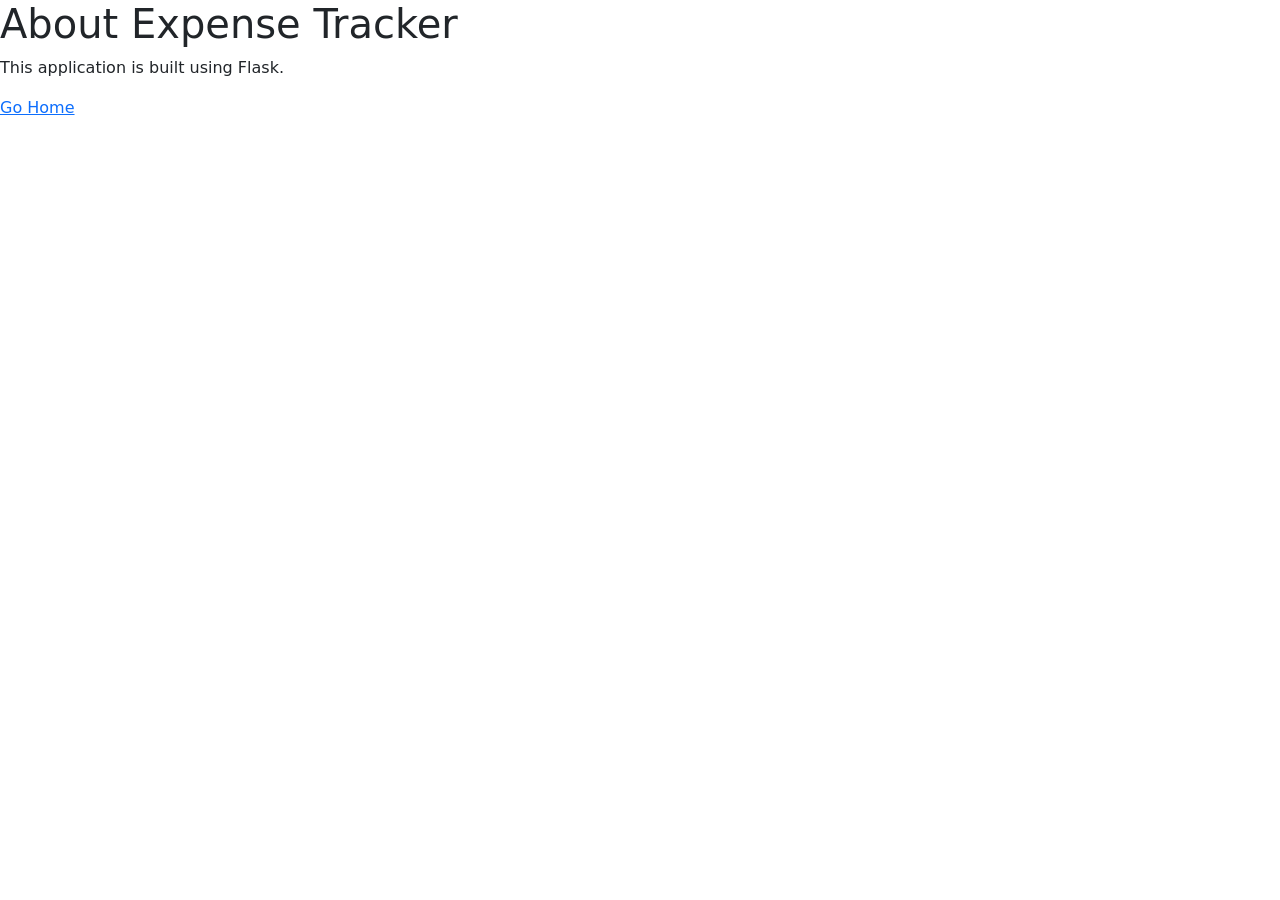
<file: templates/about.html>
<!DOCTYPE html>
<html>
<head>
<link href="https://cdn.jsdelivr.net/npm/bootstrap@5.3.3/dist/css/bootstrap.min.css" rel="stylesheet">
<title>About</title>
</head>
<body>
<h1>About Expense Tracker</h1>
<p>This application is built using Flask.</p>
<a href="/">Go Home</a>
</body>
</html>
</file>
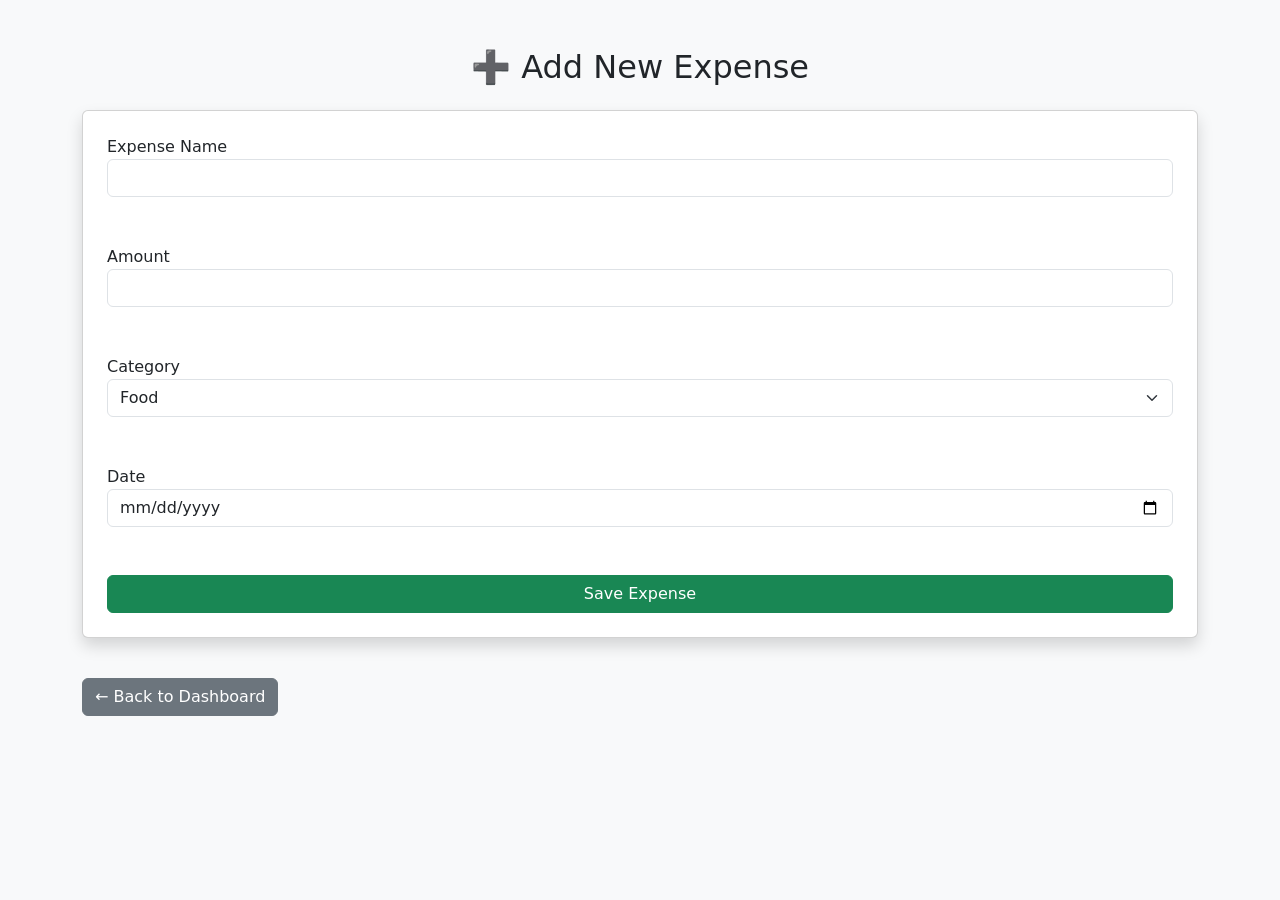
<file: templates/add_expense.html>
<!DOCTYPE html>
<html>
<head>
<link href="https://cdn.jsdelivr.net/npm/bootstrap@5.3.3/dist/css/bootstrap.min.css" rel="stylesheet">
    <title>Add Expense</title>
</head>
<body class="bg-light">

<div class="container mt-5">

    <h2 class="text-center mb-4">➕ Add New Expense</h2>

    <div class="card shadow p-4">
	<form action="/add_expense" method="POST">

    <label>Expense Name</label><br>
    <input type="text" name="expense" class="form-control" required><br><br>

    <label>Amount</label><br>
    <input type="number" name="amount" class="form-control" required><br><br>

    <label>Category</label><br>
    <select name="category" class="form-select">

    <option>Food</option>
    <option>Transport</option>
    <option>Shopping</option>
    <option>Bills</option>
    <option>Entertainment</option>
    <option>Health</option>
    <option>Other</option>

	</select><br><br>

    <label>Date</label><br>
    <input type="date" name="date" class="form-control" required><br><br>

    <button class="btn btn-success w-100">
    Save Expense
</button>

</form>
</div>
<br>

<a href="/" class="btn btn-secondary mt-3">
    ← Back to Dashboard
</a>
</div>
</body>
</html>
</file>
